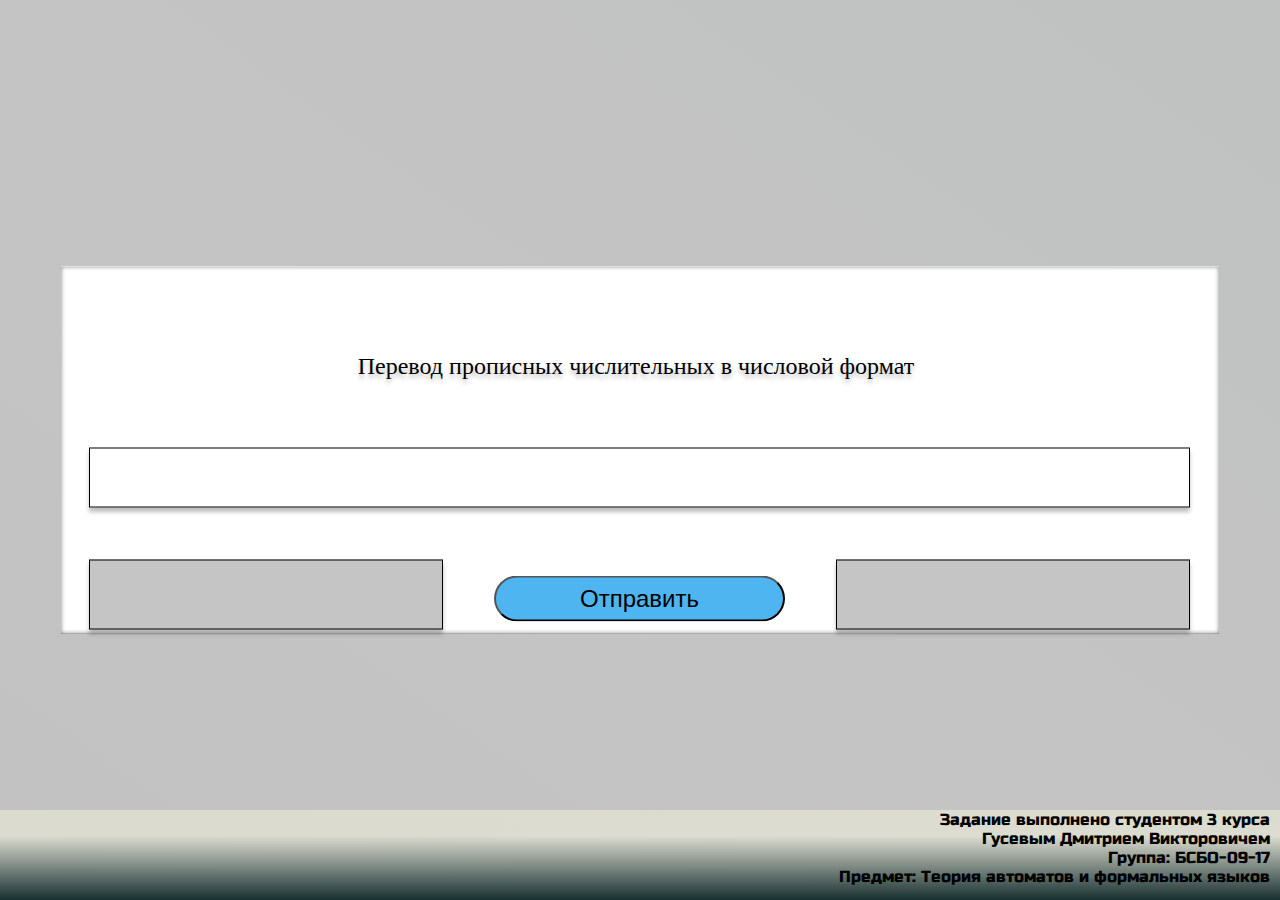
<file: Automata theory/Source/index.html>
﻿<!DOCTYPE html>
<html>
<head>
    <meta charset="utf-8" />
    <meta name="viewport" content="width=device-width, initial-scale=1.0">
    <link rel="stylesheet" type="text/css" href="style.css" />
    <link rel="stylesheet" type="text/css" href="footer.css" />
    <link href="https://fonts.googleapis.com/css?family=Russo+One&display=swap" rel="stylesheet">
    <script src="script.js"></script>
    <title></title>
</head>
<body>
    <div class="pos">
        <div class="back">
            <div class="info">
                Перевод прописных числительных в числовой формат
            </div>
            <input type="text" class="form  output" id="input" value="">
            <div class="arabian" id="arabian">
                
            </div>
            <div class="roman output" id="roman">
                
            </div>

            <button class="button3 output" onclick="getNumbers()">Отправить</button>
        </div>
    </div>
    <div class="footer">
        <div class="footertext">
            Задание выполнено студентом 3 курса<br />Гусевым Дмитрием Викторовичем <br />Группа: БСБО-09-17<br />Предмет: Теория автоматов и формальных языков
        </div>
    </div>
</body>
</html>
</file>
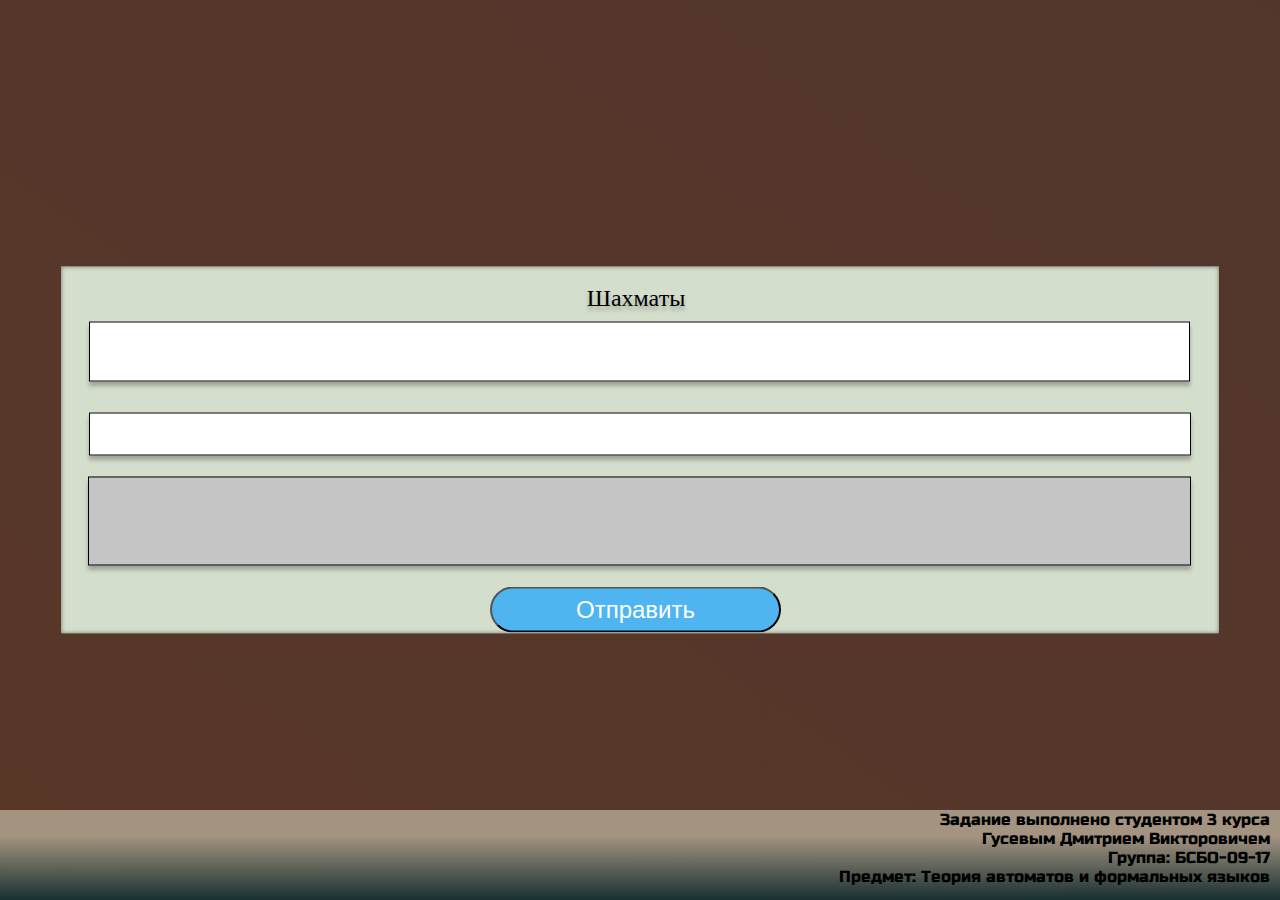
<file: Automata theory/Source/Chess.html>
﻿<!DOCTYPE html>
<html>
<head>
    <meta charset="utf-8" />
    <meta name="viewport" content="width=device-width, initial-scale=1.0">
    <link rel="stylesheet" type="text/css" href="ChessStyle.css" />
    <link rel="stylesheet" type="text/css" href="footer.css" />
    <link href="https://fonts.googleapis.com/css?family=Russo+One&display=swap" rel="stylesheet">
    <script src="script.js"></script>
    <title></title>
</head>
<body>
    <div class="body">
        <div class="pos">
            <div class="back">
                <div class="header">
                    Шахматы
                </div>
                <input type="text" class="input outputtext" id="input1" value="">
                <input type="text" class="input2 outputtext" id="input2" value="">

                <div class="output" id="output">

                </div>

                <button class="button3 outputtext" onclick="ShuffleLine()">Отправить</button>
            </div>
        </div>
    </div>
		<div class="footer">
            <div class="footertext">
            Задание выполнено студентом 3 курса<br />Гусевым Дмитрием Викторовичем <br />Группа: БСБО-09-17<br />Предмет: Теория автоматов и формальных языков
            </div>
        </div>
</body>


</html>
</file>
<file: Automata theory/Source/style.css>
﻿.button3 {
    display: inline-block;
    padding: 0.3em 1.2em;
    margin: 0 0.3em 0.3em 0;
    border-radius: 2em;
    box-sizing: border-box;
    text-decoration: none;
    font-family: 'Roboto',sans-serif;
    font-weight: 300;
    color: #FFFFFF;
    background-color: #4eb5f1;
    text-align: center;
    transition: all 0.2s;
    position: absolute;
    width: 291px;
    height: 46px;
    left: 433px;
    top: 309px;
}

    .button3:hover {
        background-color: #4095c6;
    }

@media all and (max-width:30em) {
      .button3 {
        display: block;
        margin: 0.2em auto;
    }
}

html
{
	height: 100%;
}


body {
    width: 100%;
    height: 100%;
    background: linear-gradient(215deg, #f5f5dc, #085441, #c4c4c4, #15266b, #6b3c15);
    background-size: 10000% 10000%;
    animation: background 240s ease infinite;
	margin: 0;
}
@keyframes background {
    0% {
        background-position: 0% 51%
    }

    50% {
        background-position: 100% 50%
    }

    100% {
        background-position: 0% 51%
    }
}

.pos {
    position: absolute;
    left: 50%;
    top: 50%;
    transform: translate(-50%, -50%);
}

/* Desktop */
.back {
    position: relative;
    width: 1158px;
    height: 367px;
    background: #FFFFFF;
    box-shadow: inset 0px 0px 4px rgba(0, 0, 0, 0.5);
}
/* Form */
.form {
    position: absolute;
    width: 1101px;
    height: 60px;
    left: calc(50% - 1101px/2 - 0.5px);
    top: calc(50% - 60px/2 + 27.5px);
    background: #FFFFFF;
    border: 1px solid #000000;
    box-sizing: border-box;
    box-shadow: 0px 4px 4px rgba(0, 0, 0, 0.25);
    
}

.output {
    text-decoration: none;
    font-family: 'Roboto',sans-serif;
    font-weight: 300;
    font-size: x-large;
	word-wrap: break-word;
    color: #000000;
}
/* Перевод прописных числительных в числовой формат */
.info {
    position: absolute;
    width: 1096px;
    height: 64px;
    left: calc(50% - 1096px/2 - 4px);
    top: calc(50% - 64px/2 - 66.5px);
    font-family: Roboto;
    font-style: normal;
    font-weight: normal;
    font-size: 24px;
    line-height: 28px;
    text-align: center;
    color: #000000;
    text-shadow: 0px 4px 4px rgba(0, 0, 0, 0.25);
}
/* Arabian */
.arabian {
    position: absolute;
    width: 354px;
    height: 70px;
    left: calc(50% - 354px/2 - 374px);
    top: calc(50% - 75px/2 + 147px);
    background: #C5C5C5;
    border: 1px solid #000000;
    box-sizing: border-box;
    box-shadow: 0px 4px 4px rgba(0, 0, 0, 0.25);
}
/* Roman */
.roman {
    position: absolute;
    width: 354px;
    height: 70px;
    left: calc(50% - 354px/2 + 373px);
    top: calc(50% - 75px/2 + 147px);
    background: #C5C5C5;
    border: 1px solid #000000;
    box-sizing: border-box;
    box-shadow: 0px 4px 4px rgba(0, 0, 0, 0.25);
    text-decoration: none;
    font-family: 'Roboto',sans-serif;
    font-weight: 300;
    font-size: x-large;
    font-size: 3.2vmin;
    color: #000000;
}
/* Rectangle */
.buttonpos {
    position: absolute;
    width: 291px;
    height: 46px;
    left: 433px;
    top: 309px;
}

.buttonalign {
    align-content: center;
}
</file>
<file: Automata theory/Source/footer.css>
﻿
.footer {
    position: absolute;
    bottom: 0;
    width: 100%;
    height: 90px; /* Height of the footer */
    background: rgb(24,48,48);
    background: linear-gradient(0deg, rgba(24,48,48,1) 0%, rgba(245,245,220,0.48503151260504207) 71%);

    margin: 0;
}
.footertext {
    text-align: right;
    font-family: 'Russo One' ,Roboto, cursive;
    word-wrap: break-word;
    margin-right: 10px;
}
.body {
    padding-bottom: 60px;
    height: 100%;
}
</file>
<file: Automata theory/Source/ChessStyle.css>
﻿

body {
    width: 100%;
    height: 100%;
    background: linear-gradient(215deg, #f5f5dc, #085441, #c4c4c4, #15266b, #6b3c15);
    background-size: 10000% 10000%;
    animation: background 240s ease infinite;
	margin: 0;
}

@keyframes background {
    0% {
        background-position: 0% 51%
    }

    50% {
        background-position: 100% 50%
    }

    100% {
        background-position: 0% 51%
    }
}

.pos {
    position: absolute;
    left: 50%;
    top: 50%;
    transform: translate(-50%, -50%);
}

/* Desktop */
.back {
    position: relative;
    width: 1158px;
    height: 367px;
    background: #D4DECC;
    box-shadow: inset 0px 0px 4px rgba(0, 0, 0, 0.5);
}
/* Form */
.input {
    position: absolute;
    width: 1101px;
    height: 60px;
    left: calc(50% - 1101px/2 - 0.5px);
    top: calc(50% - 60px/2 - 98.5px);
    background: #FFFFFF;
    border: 1px solid #000000;
    box-sizing: border-box;
    box-shadow: 0px 4px 4px rgba(0, 0, 0, 0.25);
}
/* Шахматы */
.header {
    position: absolute;
    width: 1096px;
    height: 64px;
    left: calc(50% - 1096px/2 - 4px);
    top: calc(50% - 64px/2 - 134.5px);
    font-family: Roboto;
    font-style: normal;
    font-weight: normal;
    font-size: 24px;
    line-height: 28px;
    text-align: center;
    color: #000000;
    text-shadow: 0px 4px 4px rgba(0, 0, 0, 0.25);
}
/* Form 2 */
.input2 {
    position: absolute;
    width: 1102px;
    height: 43px;
    left: calc(50% - 1102px/2);
    top: calc(50% - 43px/2 - 16px);
    background: #FFFFFF;
    border: 1px solid #000000;
    box-sizing: border-box;
    box-shadow: 0px 4px 4px rgba(0, 0, 0, 0.25);
}
/* Output */
.output {
    position: absolute;
    width: 1103px;
    height: 89px;
    left: calc(50% - 1103px/2 - 0.5px);
    top: calc(50% - 89px/2 + 71px);
    background: #C5C5C5;
    border: 1px solid #000000;
    box-sizing: border-box;
    box-shadow: 0px 4px 4px rgba(0, 0, 0, 0.25);
	word-wrap: break-word;
}

.outputtext {
    text-decoration: none;
    font-family: 'Roboto',sans-serif;
    font-weight: 300;
    font-size: x-large;
    color: #000000;
}
/* buttonPos */
.buttonpos {
    position: absolute;
    width: 291px;
    height: 46px;
    left: 429px;
    top: 320px;
    background: #C4C4C4;
}
.button3 {
    display: inline-block;
    padding: 0.3em 1.2em;
    margin: 0 0.3em 0.3em 0;
    border-radius: 2em;
    box-sizing: border-box;
    text-decoration: none;
    font-family: 'Roboto',sans-serif;
    font-weight: 300;
    color: #FFFFFF;
    background-color: #4eb5f1;
    text-align: center;
    transition: all 0.2s;
    position: absolute;
    width: 291px;
    height: 46px;
    left: 433px;
    top: 309px;
    position: absolute;
    width: 291px;
    height: 46px;
    left: 429px;
    top: 320px;
}

    .button3:hover {
        background-color: #4095c6;
    }

@media all and (max-width:30em) {
      .button3 {
        display: block;
        margin: 0.2em auto;
    }
}
</file>
